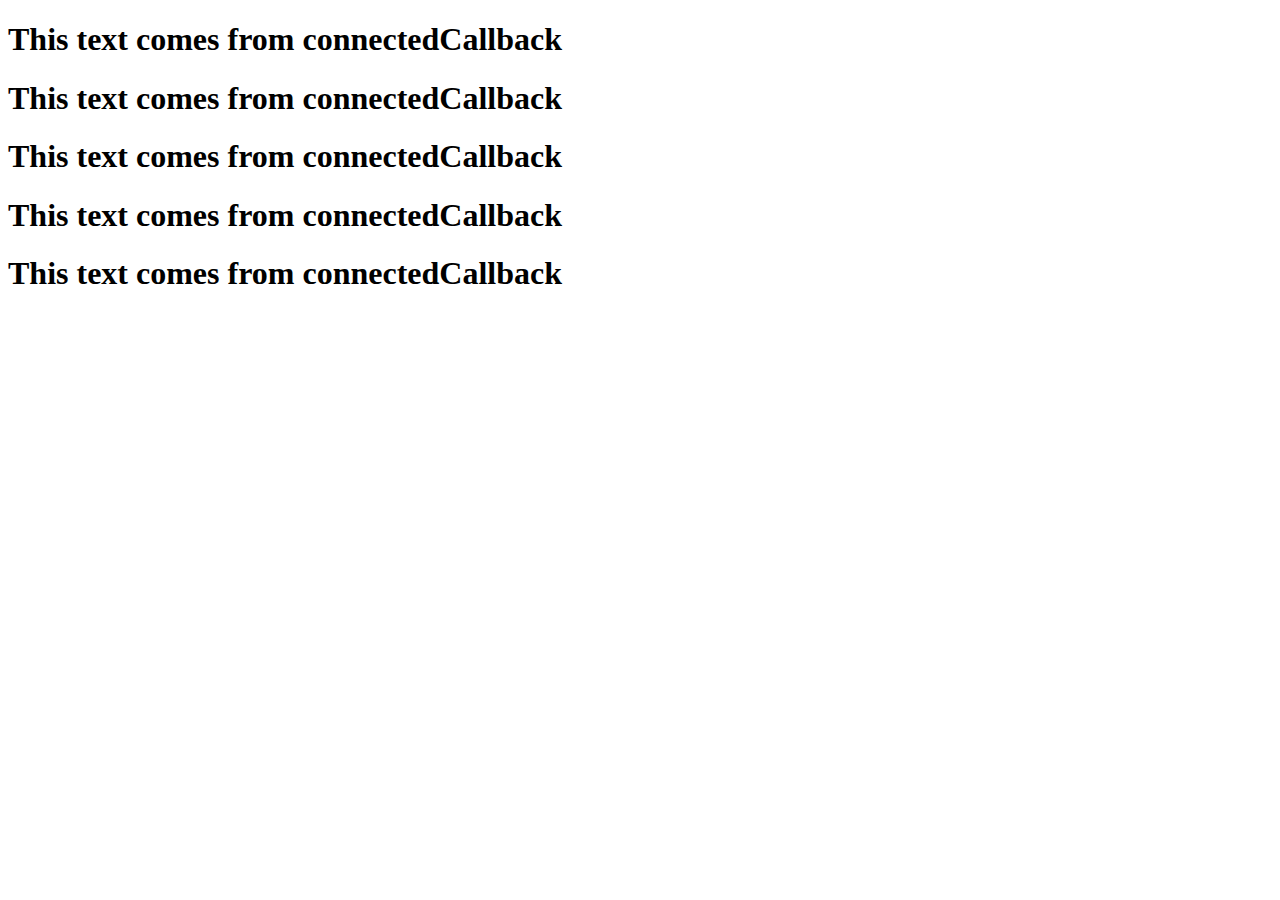
<file: zimb/index.html>
<!DOCTYPE html>
<html lang="en">
<head>
    <meta charset="UTF-8">
    <meta http-equiv="X-UA-Compatible" content="IE=edge">
    <meta name="viewport" content="width=device-width, initial-scale=1.0">
    <title>Zombies in my Browser</title>
    <script type="module" src="./main.js"></script>
</head>
<body>

    <zimb-board></zimb-board>

</body>
</html>
</file>
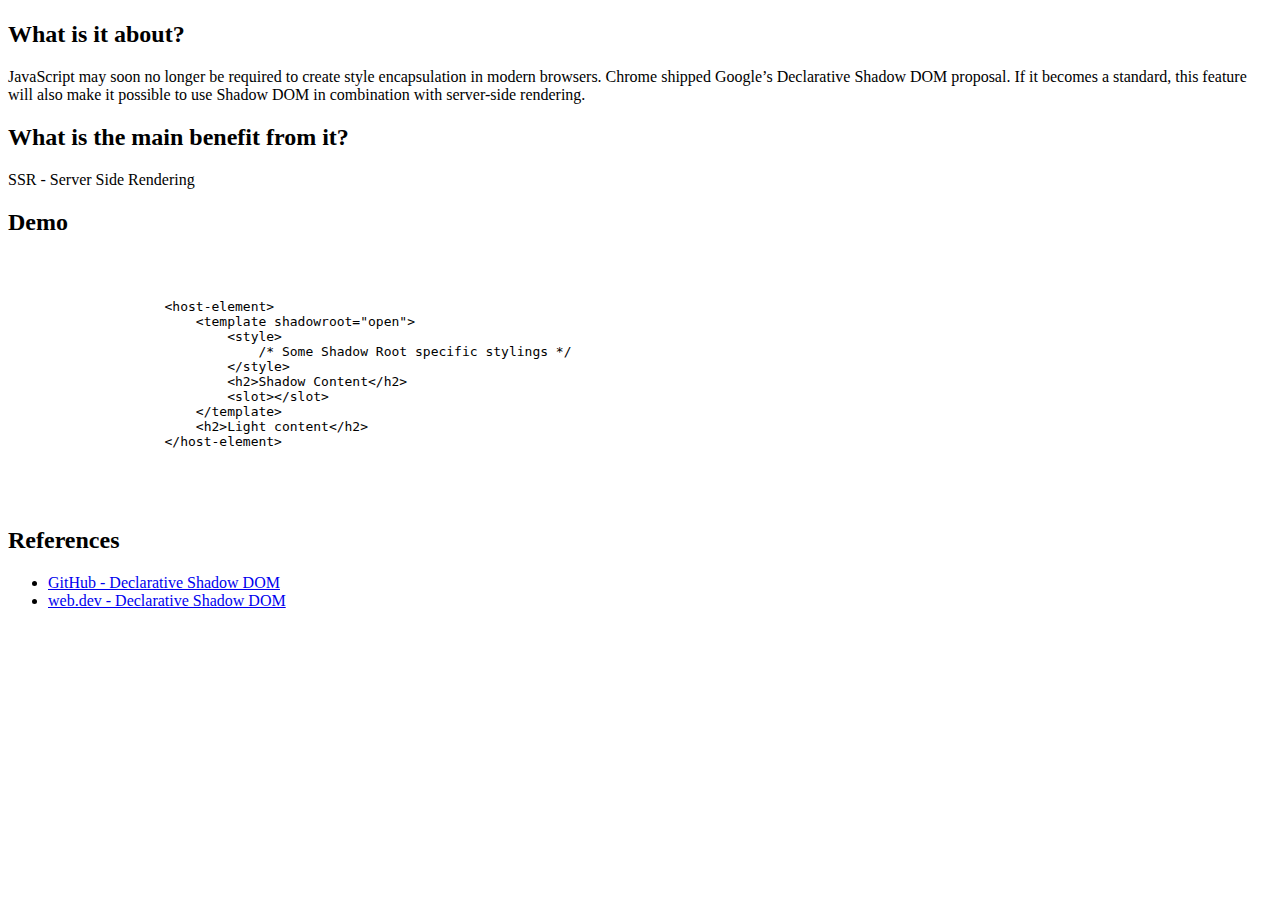
<file: examples/declarative-shadow-dom/index.html>
<!DOCTYPE html>
<html lang="en">
<head>
    <meta charset="UTF-8">
    <meta http-equiv="X-UA-Compatible" content="IE=edge">
    <meta name="viewport" content="width=device-width, initial-scale=1.0">
    <title>Document</title>
</head>
<body>
    <header>
        <h1></h1>
    </header>
    <main>
        <section>
            <h2>What is it about?</h2>
            <p>
                JavaScript may soon no longer be required to create style encapsulation in modern browsers.
                Chrome shipped Google’s Declarative Shadow DOM proposal.
                If it becomes a standard, this feature will also make it possible to use Shadow DOM in combination with server-side rendering.
            </p>
        </section>
        <section>
            <h2>What is the main benefit from it?</h2>
            <p>
                SSR - Server Side Rendering
            </p>
        </section>
        <section>
            <h2>Demo</h2>
            <!-- To represent multiple lines of code, wrap the <code> element within a <pre> element. -->
            <pre>
                <xmp>
                    <host-element>
                        <template shadowroot="open">
                            <style>
                                /* Some Shadow Root specific stylings */
                            </style>
                            <h2>Shadow Content</h2>
                            <slot></slot>
                        </template>
                        <h2>Light content</h2>
                    </host-element>
                </xmp>
            </pre>
        </section>
        <section>
            <h2>References</h2>
            <ul>
                <li>
                    <a href="https://github.com/mfreed7/declarative-shadow-dom">GitHub - Declarative Shadow DOM</a>
                </li>
                <li>
                    <a href="https://web.dev/declarative-shadow-dom/">web.dev - Declarative Shadow DOM</a>
                </li>
            </ul>
        </section>
    </main>
</body>
</html>
</file>
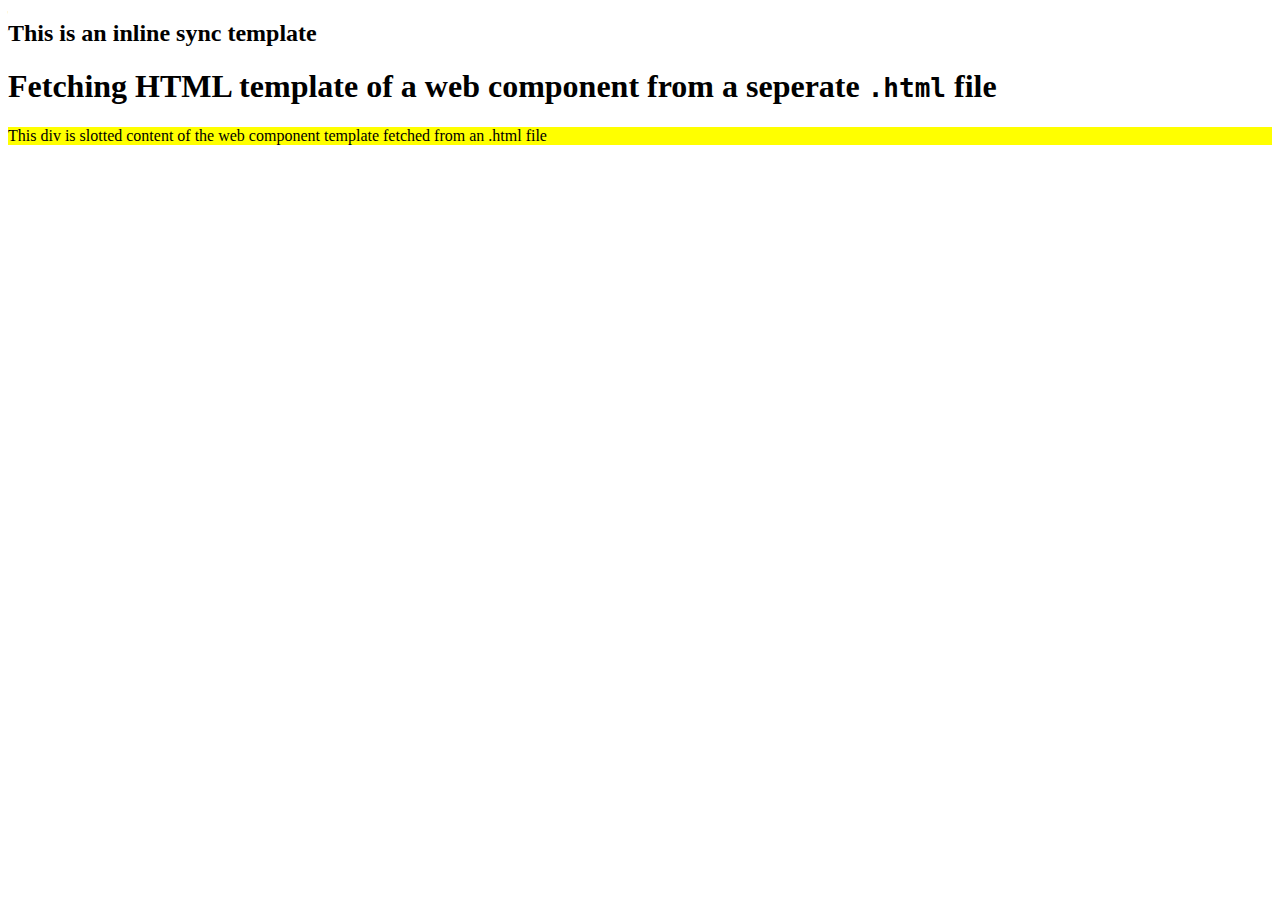
<file: examples/fetch-html/index.html>
<!DOCTYPE html>
<html lang="en">
<head>
    <meta charset="UTF-8">
    <meta http-equiv="X-UA-Compatible" content="IE=edge">
    <meta name="viewport" content="width=device-width, initial-scale=1.0">
    <title>Fetching Web Component template from .html</title>
    <script type="module" src="./my-component.js" defer></script>
</head>
<body>
    <my-component>
        <div slot="async">
            This div is slotted content of the web component template fetched from an .html file
        </div>
        <div slot="sync">
            This div is projected into a slot from an inline (sync) template of the web component.
        </div>
    </my-component>
</body>
</html>
</file>
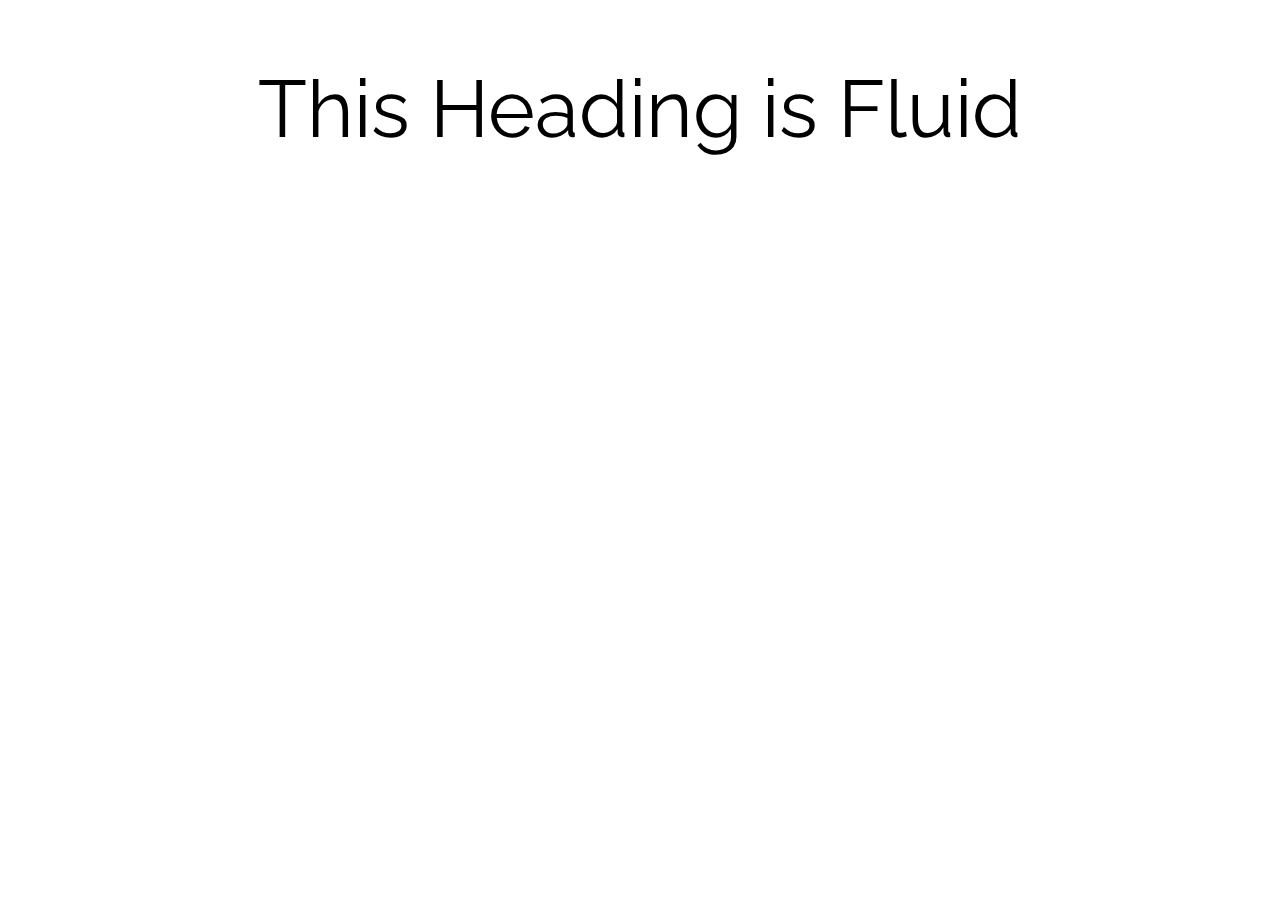
<file: examples/fluid-heading/index.html>
<!DOCTYPE html>
<html lang="en">
<head>
    <meta charset="UTF-8">
    <meta http-equiv="X-UA-Compatible" content="IE=edge">
    <meta name="viewport" content="width=device-width, initial-scale=1.0">
    <title>Fluid Heading Web Component</title>
</head>
<body>

    <main>

        <fluid-heading text="This Heading is Fluid" level="1"></fluid-heading>

    </main>

    <style>
        @import url("https://fonts.googleapis.com/css2?family=Raleway&display=swap");

        body {
            font-family: "Raleway", sans-serif;
            display: grid;
            align-items: center;
            justify-items: center;
        }
        fluid-heading {
            --pref: 7.5vw;
            --text-align: left;
        }
    </style>


    <script>
        class FluidHeading extends HTMLElement {
            constructor() {
                super();
                this.attachShadow({ mode: "open" });

                this.shadowRoot.appendChild(this._getStyles());
            }

            get _level() {
                return this.getAttribute("level");
            }
            get _text() {
                return this.getAttribute("text");
            }

            connectedCallback() {
                this.shadowRoot.appendChild(this._getHeading());
            }

            _getHeading() {
                const heading = document.createElement(`h${this._level}`);
                heading.innerText = this._text;
                return heading;
            }
            _getStyles() {
                const style = document.createElement("style");
                style.innerText = `
                    :host * {
                        font-weight: unset;
                    }
                    :host > * {
                        font-size: clamp(var(--min, 3rem), var(--pref, 5vw), var(--max, 5rem));
                        text-align: var(--text-align, center);
                    }
                `;
                return style;
            }
        }

        window.customElements.define("fluid-heading", FluidHeading);
    </script>

</body>
</html>
</file>
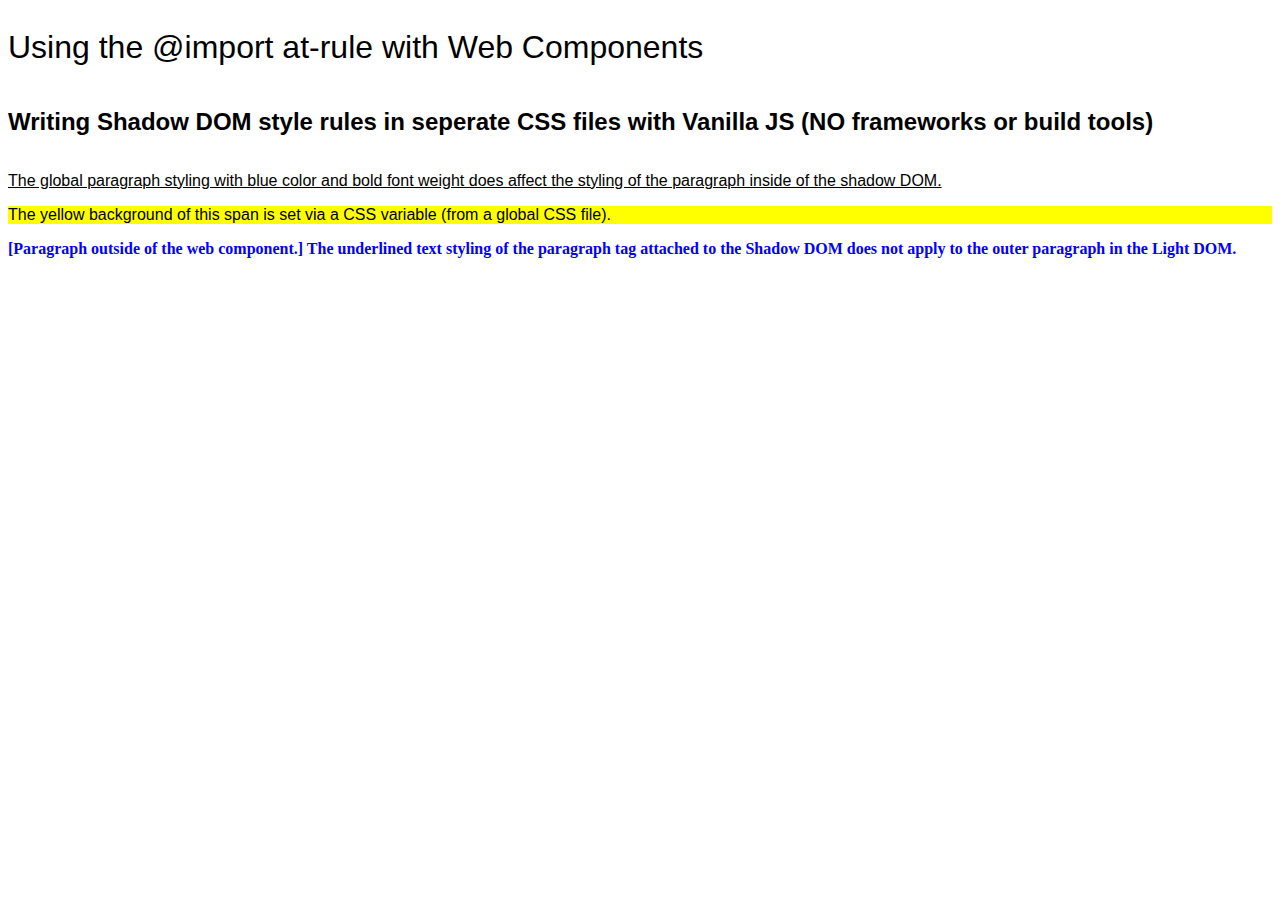
<file: examples/referencing-style-urls/index.html>
<!DOCTYPE html>
<html lang="en">
<head>
    <meta charset="UTF-8">
    <meta http-equiv="X-UA-Compatible" content="IE=edge">
    <meta name="viewport" content="width=device-width, initial-scale=1.0">
    <title>Web Components Course - Insert Rule Example</title>

    <link rel="stylesheet" href="./styles.css">
    <script src="./sample-component.js" defer></script>
</head>
<body>

    <my-component></my-component>

    <p>
        [Paragraph outside of the web component.]
        The underlined text styling of the paragraph tag attached to the Shadow DOM does not apply to the outer paragraph in the Light DOM.
    </p>

    <template id="myComponentTemplate">
        <h1>Using the @import at-rule with Web Components</h1>
        <h2>Writing Shadow DOM style rules in seperate CSS files with Vanilla JS (NO frameworks or build tools)</h2>
        <p>
            The global paragraph styling with blue color and bold font weight 
            does affect the styling of the paragraph inside of the shadow DOM.
        </p>
        <span>
            The yellow background of this span is set via a CSS variable (from a global CSS file).
        </span>
    </template>

</body>
</html>
</file>
<file: examples/referencing-style-urls/styles.css>
/* These are the Light DOM stylings */
my-component {
    --my-component-background: yellow;
}


html {
    font-size: 62.5%;
}

body {
    font-size: 1.6rem;
}

p {
    color: blue;
    font-weight: bold;
}
</file>
